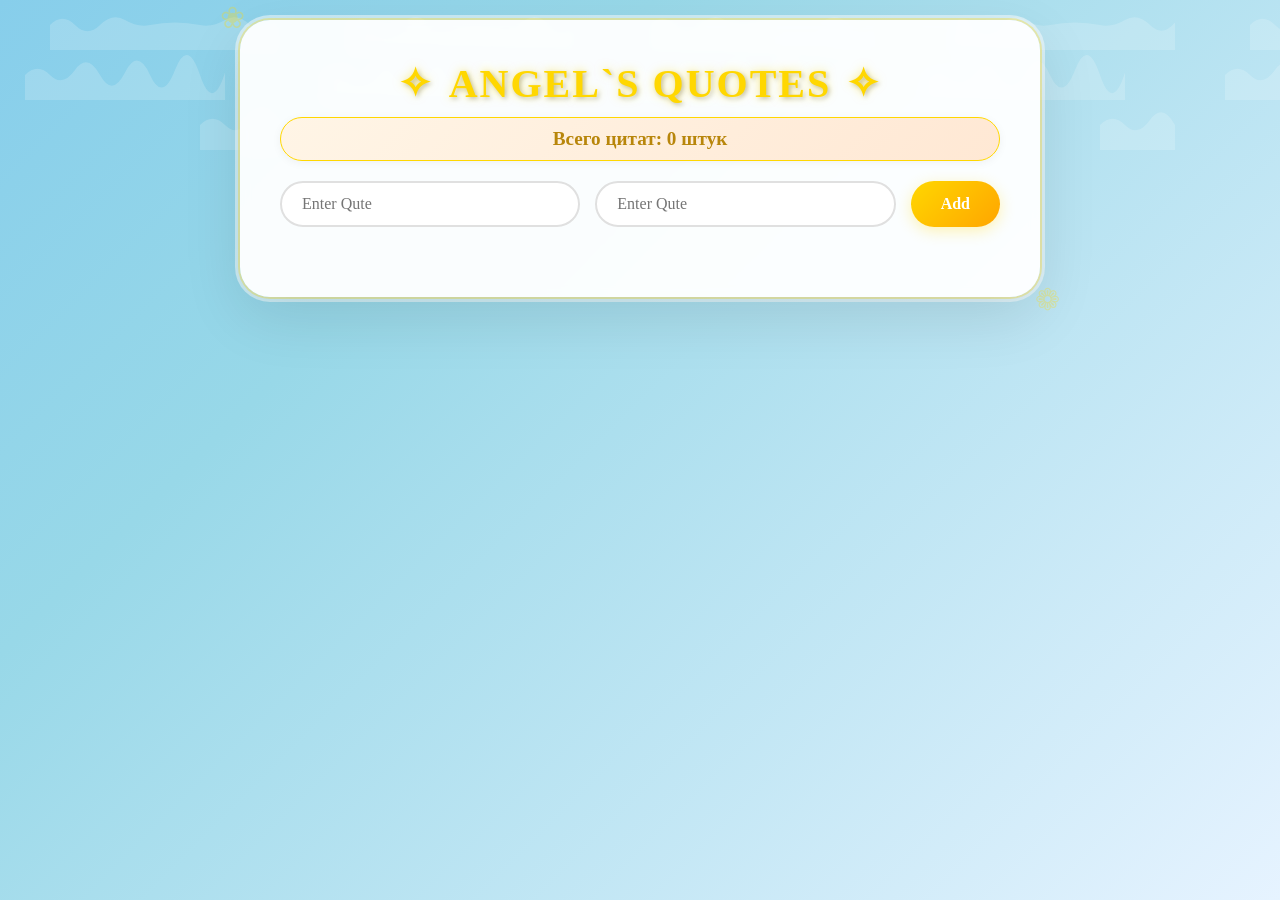
<file: QUOTESNODE/index.html>
<!DOCTYPE html>
<html lang="ru">
<head>
    <meta charset="UTF-8">
    <meta name="viewport" content="width=device-width, initial-scale=1.0">
    <link rel="stylesheet" href="style.css">
    <title>ANGEL`S QUOTES</title>
</head>
<body>
    <div class="main-container">
        <h1>ANGEL`S QUOTES</h1>
        <div id="all-quotes"></div>
        
        <div class="add-quote">
            <input type="text" id="quoteText" placeholder="Enter Qute">
            <input type="text" id="quoteAutor" placeholder="Enter Qute">
            <button id="addBtn">Add</button>
        </div>
        <div id="quote-list" class="quoteList">

        </div>

    <script src="script.js"></script>
</body>
</html>
</file>
<file: QUOTESNODE/style.css>
* {
    margin: 0;
    padding: 0;
    box-sizing: border-box;
}

body {
    font-family: 'Georgia', 'Times New Roman', serif;
    background: linear-gradient(135deg, #87CEEB 0%, #98D8E8 30%, #E6F3FF 100%);
    min-height: 100vh;
    padding: 20px;
    position: relative;
    overflow-x: hidden;
}

/* Облака */
body::before {
    content: '';
    position: fixed;
    top: 0;
    left: 0;
    width: 100%;
    height: 100%;
    background: url('data:image/svg+xml;utf8,<svg xmlns="http://www.w3.org/2000/svg" viewBox="0 0 1200 800"><path fill="rgba(255,255,255,0.3)" d="M200,100 Q250,50 300,100 T400,100 T500,80 T600,100 T700,90 T800,100 T900,80 T1000,100 T1100,90 L1100,200 L200,200 Z"/><path fill="rgba(255,255,255,0.3)" d="M100,300 Q150,250 200,300 T300,280 T400,300 T500,290 T600,300 T700,280 T800,300 T900,290 L900,400 L100,400 Z"/><path fill="rgba(255,255,255,0.3)" d="M800,500 Q850,450 900,500 T1000,480 T1100,500 L1100,600 L800,600 Z"/></svg>') repeat-x;
    background-size: 300px;
    opacity: 0.6;
    pointer-events: none;
    animation: clouds 60s linear infinite;
    z-index: 0;
}

@keyframes clouds {
    from {
        background-position: 0 0;
    }
    to {
        background-position: 1000px 0;
    }
}

.main-container {
    max-width: 800px;
    margin: 0 auto;
    background: rgba(255, 255, 255, 0.95);
    border-radius: 30px;
    box-shadow: 0 20px 60px rgba(0, 0, 0, 0.1), 0 0 0 2px rgba(255, 215, 0, 0.3), 0 0 0 5px rgba(255, 255, 255, 0.5);
    padding: 40px;
    position: relative;
    z-index: 1;
    backdrop-filter: blur(5px);
}

h1 {
    text-align: center;
    color: #FFD700;
    font-size: 2.5em;
    margin-bottom: 10px;
    text-shadow: 2px 2px 4px rgba(0, 0, 0, 0.2), 0 0 10px rgba(255, 215, 0, 0.5);
    font-family: 'Georgia', serif;
    letter-spacing: 2px;
}

h1::before {
    content: "✧";
    margin-right: 15px;
    color: #FFD700;
}

h1::after {
    content: "✧";
    margin-left: 15px;
    color: #FFD700;
}

#all-quotes {
    text-align: center;
    padding: 10px;
    background: linear-gradient(135deg, #FFF5E6 0%, #FFE8D4 100%);
    border-radius: 50px;
    margin-bottom: 20px;
    font-size: 1.2em;
    color: #B8860B;
    font-weight: bold;
    border: 1px solid #FFD700;
    box-shadow: 0 2px 10px rgba(0, 0, 0, 0.05);
}

.add-quote {
    display: flex;
    gap: 15px;
    margin-bottom: 30px;
    flex-wrap: wrap;
}

.add-quote input {
    flex: 1;
    padding: 12px 20px;
    border: 2px solid #E0E0E0;
    border-radius: 25px;
    font-size: 16px;
    transition: all 0.3s ease;
    background: white;
    font-family: 'Georgia', serif;
}

.add-quote input:focus {
    outline: none;
    border-color: #FFD700;
    box-shadow: 0 0 15px rgba(255, 215, 0, 0.3);
}

.add-quote button {
    padding: 12px 30px;
    background: linear-gradient(135deg, #FFD700 0%, #FFA500 100%);
    color: white;
    border: none;
    border-radius: 25px;
    font-size: 16px;
    font-weight: bold;
    cursor: pointer;
    transition: all 0.3s ease;
    font-family: 'Georgia', serif;
    box-shadow: 0 4px 15px rgba(255, 215, 0, 0.3);
}

.add-quote button:hover {
    transform: translateY(-2px);
    box-shadow: 0 6px 20px rgba(255, 215, 0, 0.4);
    background: linear-gradient(135deg, #FFE55C 0%, #FFB347 100%);
}

.add-quote button:active {
    transform: translateY(0);
}

.quoteList {
    margin-top: 20px;
}

.quoteList > div {
    background: linear-gradient(135deg, #FFFFFF 0%, #FFF9F0 100%);
    border-left: 5px solid #FFD700;
    margin: 15px 0;
    padding: 20px;
    border-radius: 15px;
    transition: all 0.3s ease;
    position: relative;
    box-shadow: 0 5px 15px rgba(0, 0, 0, 0.08);
}

.quoteList > div:hover {
    transform: translateX(10px);
    box-shadow: 0 8px 25px rgba(0, 0, 0, 0.12);
    border-left-width: 8px;
}

.quoteList p:first-child {
    font-size: 1.3em;
    color: #4A4A4A;
    margin-bottom: 10px;
    line-height: 1.5;
    font-style: italic;
}

.quoteList p:first-child strong {
    color: #B8860B;
    font-weight: normal;
}

.quoteList p:last-child {
    color: #FFA500;
    font-size: 1em;
    text-align: right;
    font-weight: bold;
    letter-spacing: 1px;
}

.quoteList p:last-child::before {
    content: "✧ ";
    color: #FFD700;
}

.quoteList p:last-child::after {
    content: " ✧";
    color: #FFD700;
}

/* Анимированные перья/звездочки */
@keyframes float {
    0%, 100% {
        transform: translateY(0) rotate(0deg);
    }
    50% {
        transform: translateY(-20px) rotate(180deg);
    }
}

.main-container::before {
    content: "❀";
    position: absolute;
    top: -20px;
    left: -20px;
    font-size: 30px;
    color: rgba(255, 215, 0, 0.3);
    animation: float 4s ease-in-out infinite;
    pointer-events: none;
}

.main-container::after {
    content: "❁";
    position: absolute;
    bottom: -20px;
    right: -20px;
    font-size: 30px;
    color: rgba(255, 215, 0, 0.3);
    animation: float 5s ease-in-out infinite reverse;
    pointer-events: none;
}

/* Адаптивность */
@media (max-width: 600px) {
    .main-container {
        padding: 20px;
    }
    
    h1 {
        font-size: 1.8em;
    }
    
    .add-quote {
        flex-direction: column;
    }
    
    .add-quote input,
    .add-quote button {
        width: 100%;
    }
    
    .quoteList > div:hover {
        transform: translateX(5px);
    }
}

/* Стиль для пустого списка */
.quoteList p {
    text-align: center;
    color: #B8860B;
    padding: 30px;
    font-style: italic;
    background: rgba(255, 250, 240, 0.8);
    border-radius: 15px;
}

/* Светящийся эффект для заголовка */
@keyframes glow {
    0%, 100% {
        text-shadow: 2px 2px 4px rgba(0, 0, 0, 0.2), 0 0 10px rgba(255, 215, 0, 0.5);
    }
    50% {
        text-shadow: 2px 2px 4px rgba(0, 0, 0, 0.2), 0 0 20px rgba(255, 215, 0, 0.8);
    }
}

h1 {
    animation: glow 3s ease-in-out infinite;
}
</file>
